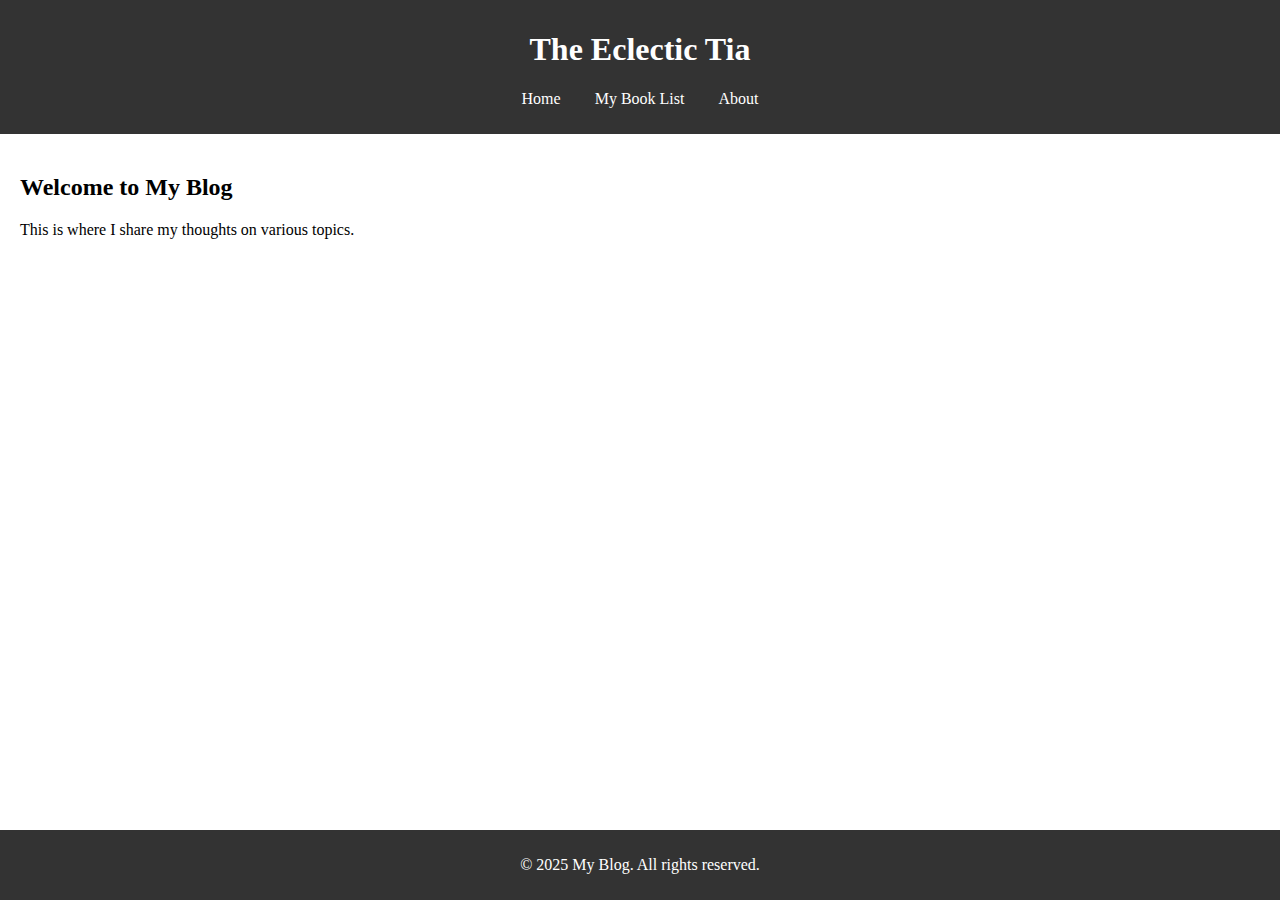
<file: index.html>
<!DOCTYPE html>
<html lang="en">
<head>
    <meta charset="UTF-8">
    <meta name="viewport" content="width=device-width, initial-scale=1.0">
    <title>Blog Site</title>

    <link rel="stylesheet" href="index_style.css"> 
</head>
<body>
    <header>
        <h1>The Eclectic Tia</h1>
        <div id="navbar"></div> <!-- Placeholder for the navbar -->
    </header>

    <main>
        <section id="home">
            <h2>Welcome to My Blog</h2>
            <p>This is where I share my thoughts on various topics.</p>
        </section>
    </main>

    <footer>
        <p>&copy; 2025 My Blog. All rights reserved.</p>
    </footer>

    <script src="nav_bar_script.js"></script> 
</body>
</html>
</file>
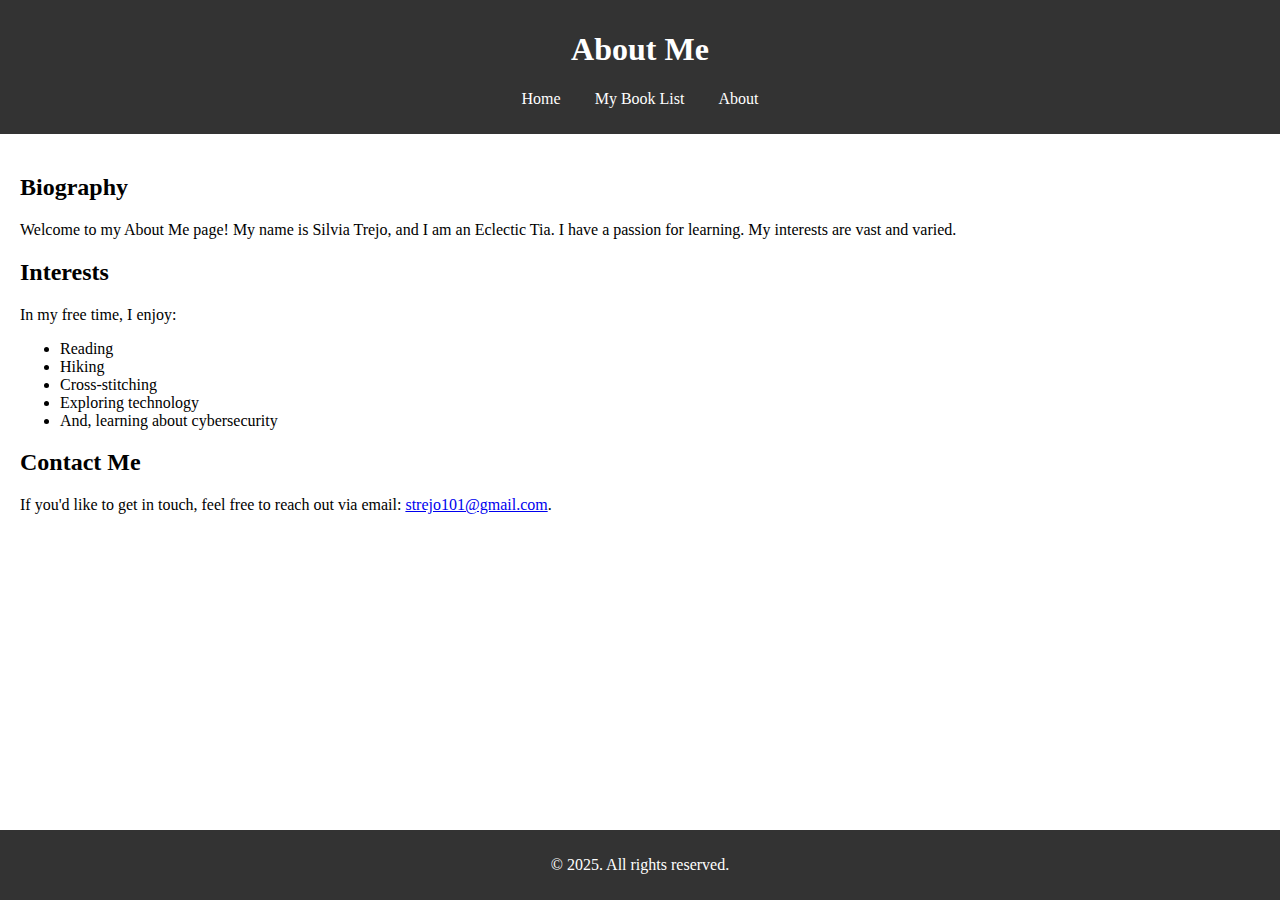
<file: about.html>
<!DOCTYPE html>
<html lang="en">
<head>
    <meta charset="UTF-8">
    <meta name="viewport" content="width=device-width, initial-scale=1.0">
    <title>About Me</title>
    <link rel="stylesheet" href="index_style.css"> 
</head>
<body>
    <header>
        <h1>About Me</h1>
        <div id="navbar"></div>
    </header>

    <main>
        <section id="bio">
            <h2>Biography</h2>
            <p>Welcome to my About Me page! My name is Silvia Trejo, and I am an Eclectic Tia. I have a passion for learning. My interests are vast and varied.</p>
        </section>

        <section id="interests">
            <h2>Interests</h2>
            <p>In my free time, I enjoy:</p>
            <ul>
                <li>Reading</li>
                <li>Hiking</li>
                <li>Cross-stitching</li>
                <li>Exploring technology </li>
                <li>And, learning about cybersecurity</li>
            </ul>
        </section>

        <section id="contact">
            <h2>Contact Me</h2>
            <p>If you'd like to get in touch, feel free to reach out via email: <a href="mailto:strejo101@gmail.com">strejo101@gmail.com</a>.</p>
        </section>
    </main>

    <footer>
        <p>&copy; 2025. All rights reserved.</p>
    </footer>
    <script src="nav_bar_script.js"></script>
</body>
</html>
</file>
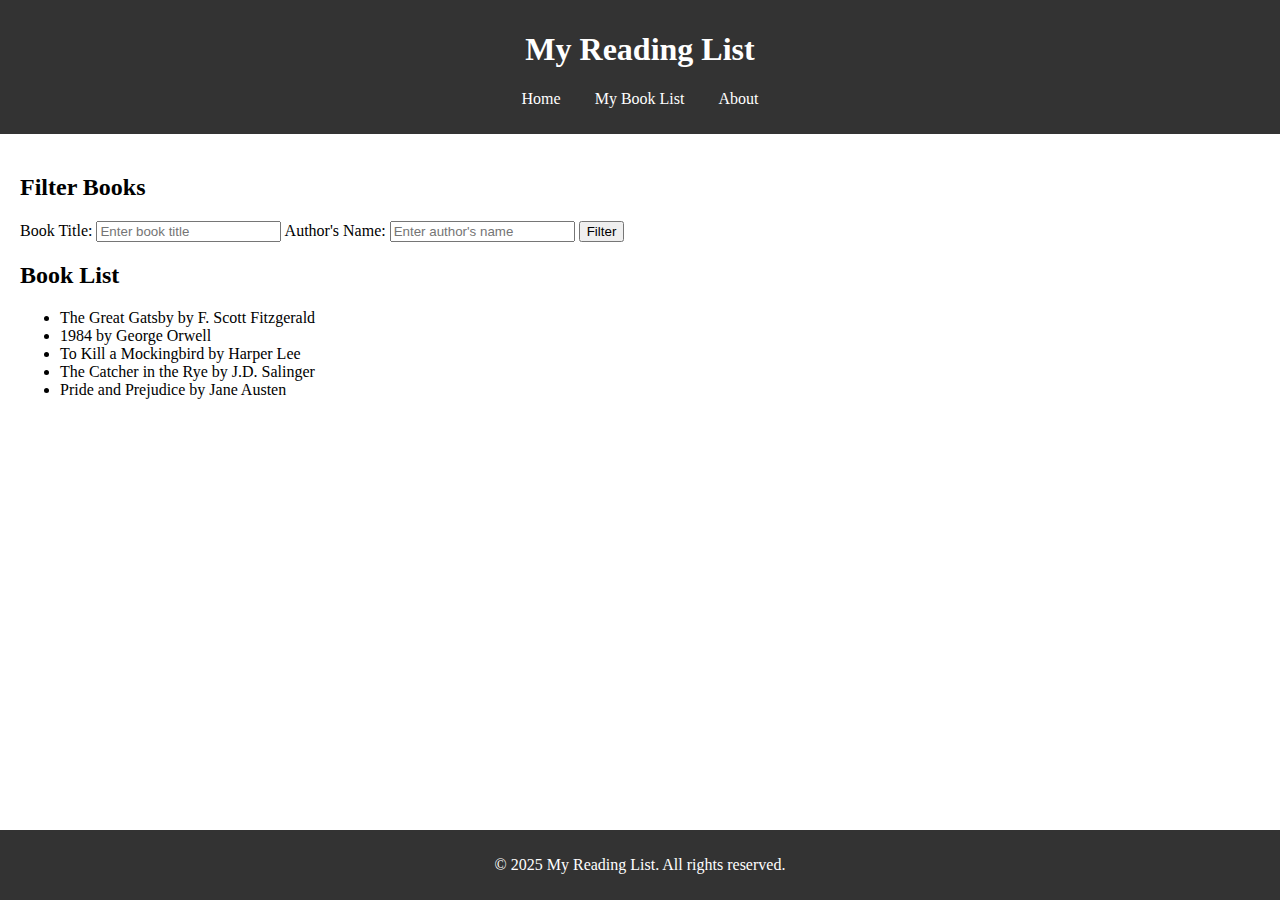
<file: reading.html>
<!DOCTYPE html>
<html lang="en">
<head>
    <meta charset="UTF-8">
    <meta name="viewport" content="width=device-width, initial-scale=1.0">
    <title>Reading Page</title>
    <link rel="stylesheet" href="index_style.css"> <!-- Link to your CSS file -->
</head>
<body>
    <header>
        <h1>My Reading List</h1>
        <div id="navbar"></div> <!-- Placeholder for the navbar -->
    </header>

    <main>
        <section id="filter">
            <h2>Filter Books</h2>
            <form id="filterForm">
                <label for="title">Book Title:</label>
                <input type="text" id="title" name="title" placeholder="Enter book title">

                <label for="author">Author's Name:</label>
                <input type="text" id="author" name="author" placeholder="Enter author's name">

                <button type="submit">Filter</button>
            </form>
        </section>

        <section id="book-list">
            <h2>Book List</h2>
            <ul id="books">
                <li data-title="The Great Gatsby" data-author="F. Scott Fitzgerald">The Great Gatsby by F. Scott Fitzgerald</li>
                <li data-title="1984" data-author="George Orwell">1984 by George Orwell</li>
                <li data-title="To Kill a Mockingbird" data-author="Harper Lee">To Kill a Mockingbird by Harper Lee</li>
                <li data-title="The Catcher in the Rye" data-author="J.D. Salinger">The Catcher in the Rye by J.D. Salinger</li>
                <li data-title="Pride and Prejudice" data-author="Jane Austen">Pride and Prejudice by Jane Austen</li>
            </ul>
        </section>
    </main>

    <footer>
        <p>&copy; 2025 My Reading List. All rights reserved.</p>
    </footer>
    <script src="nav_bar_script.js"></script> 

    <script>
        // Basic filter functionality
        document.getElementById('filterForm').addEventListener('submit', function(e) {
            e.preventDefault(); // Prevent form submission
            const titleFilter = document.getElementById('title').value.toLowerCase();
            const authorFilter = document.getElementById('author').value.toLowerCase();
            const books = document.querySelectorAll('#books li');

            books.forEach(book => {
                const bookTitle = book.getAttribute('data-title').toLowerCase();
                const bookAuthor = book.getAttribute('data-author').toLowerCase();

                // Show or hide based on filter criteria
                if (bookTitle.includes(titleFilter) && bookAuthor.includes(authorFilter)) {
                    book.style.display = '';
                } else {
                    book.style.display = 'none';
                }
            });
        });
    </script>


</body>
</html>
</file>
<file: index_style.css>
/* styles.css */
html, body {
    height: 100%; /* Ensure the body takes the full height */
    margin: 0;
}

body {
    display: flex;
    flex-direction: column; /* Arrange children in a column */
}

header {
    background-color: #333;
    color: white;
    padding: 10px 0;
    text-align: center;
}

nav ul {
    list-style-type: none;
    padding: 0;
}

nav ul li {
    display: inline;
    margin: 0 15px;
}

nav ul li a {
    color: white;
    text-decoration: none;
}

nav ul li a:hover {
    text-decoration: underline;
}

main {
    flex: 1; /* This allows the main section to grow and take available space */
    padding: 20px;
}

footer {
    text-align: center;
    padding: 10px 0;
    background-color: #333;
    color: white;
}
</file>
